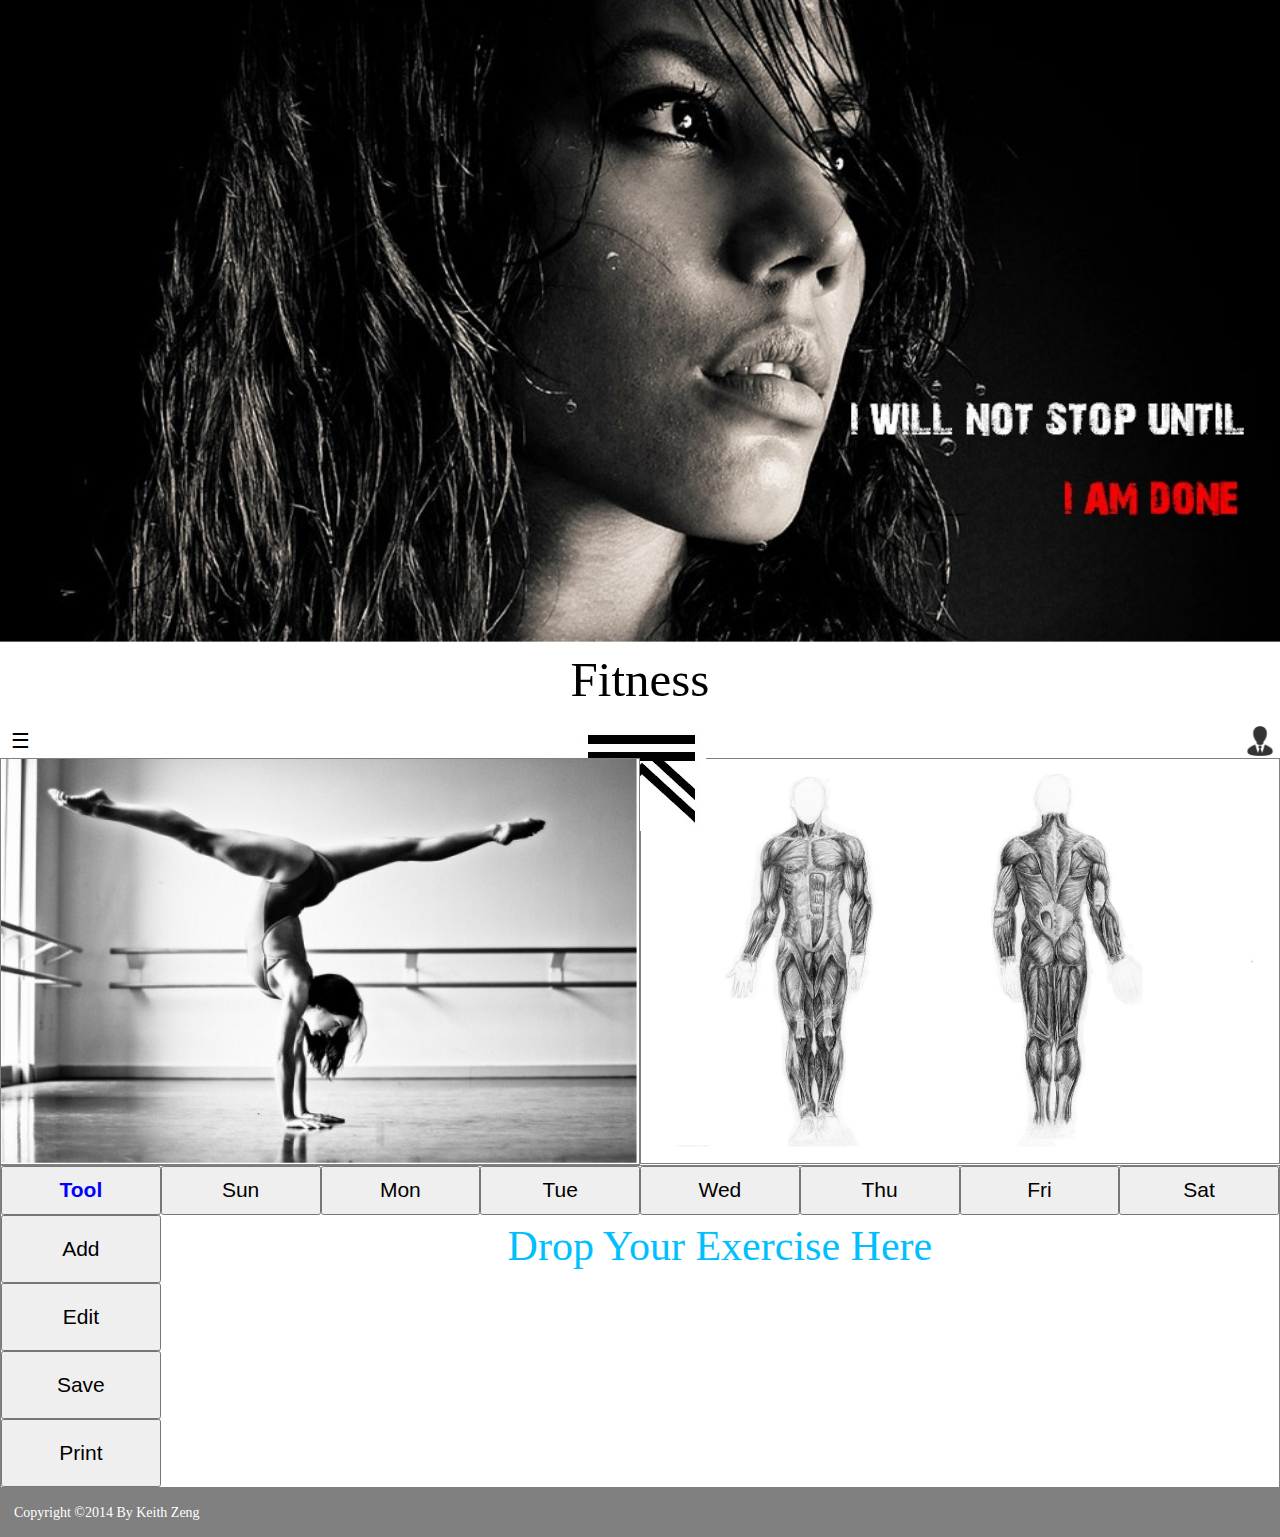
<file: index.html>
<!doctype html>
<html>
	<head>
		<title></title>
		<meta charset="UTF-8">
		<meta description="Fitness">
		<meta name="viewport" content="width=device-width; initial-scale=1.0">
		<link rel="stylesheet" href="css/reset.css">
		<link rel="stylesheet" href="css/main.css">
	</head>
	<body class=>
		<div class="float-container top-wrapper">
			<img src="images/motivation-quote.jpg">
			<h1>Fitness</h1>
		</div>
		<div id="container">
			<section class="float-container main">
				<div class="float-container content">
					<div class="menu">
						<ul>
							<li class="collapsed"><a>&#9776;</a></li>
							<li class="login"><a><img src="images/user-login.jpg"></a></li>
							<li class="logo"><a href="index.html"><img src="images/logo.jpg" alt="logo"></a></li>
						</ul>
					</div>
					<div class="menu-holder">
						<div class="about-collapsed">
							<ul>
								<li class="general"><a>by place<span>+</span></a>
									<ul>
										<li><a>home</a></li>
										<li><a>gym</a></li>
										<li><a>outdoor</a></li>
									</ul>
								</li>
								<li class="general"><a>by type<span>+</span></a>
									<ul>
										<li><a>endurance</a></li>
										<li><a>balance</a></li>
										<li><a>flexibility</a></li>
										<li><a>strength</a></li>
									</ul>
								</li>
								<li class="general"><a>by muscle<span>+</span></a>
									<ul>
										<li><a>shoulder</a></li>
										<li><a>chest<span>+</span></a>
											<ul>
												<li><a>upper chest</a></li>
												<li><a>lower chest</a></li>
											</ul>
										</li>
										<li><a>abdominal<span>+</span></a>
											<ul>
												<li><a>upper ab</a></li>
												<li><a>lower ab</a></li>
												<li><a>obliques</a></li>
											</ul>
										</li>
										<li><a>arm<span>+</span></a>
											<ul>
												<li><a>tricep</a></li>
												<li><a>bicep</a></li>
												<li><a>forearm</a></li>
											</ul>
										</li>
										<li><a>back<span>+</span></a>
											<ul>
												<li><a>trap</a></li>
												<li><a>lat</a></li>
												<li><a>middle back</a></li>
												<li><a>lower back</a></li>
											</ul>
										</li>
										<li><a>glute</a></li>
										<li><a>leg<span>+</span></a>
											<ul>
												<li><a>quadricep</a></li>
												<li><a>hamstring</a></li>
												<li><a>calf</a></li>
											</ul>
										</li>
									</ul>
								</li>
							</ul>
						</div>
						<div class="about-login">
							<ul>
								<li><a>weight tracker</a></li>
								<li><a>strength tracker</a></li>
								<li><a>start workout</a></li>
								<li><a>log out</a></li>
							</ul>
						</div>
					</div>
					<div id="boxes" class="float-container">
						<div class="difficulty-level">
							<a><h3>beginner</h3><span>★☆☆</span></a>
							<a><h3>intermediate</h3><span>★★☆</span></a>
							<a><h3>advanced</h3><span>★★★</span></a>
						</div>
						<div class="show-diffexercise float-container">
							<button><a class="prev">&#9664;</a></button>
							<button><a class="next">&#9654;</a></button>
						</div>
						<div class="boxes-holder">
							<img src="images/slideshow/step-by-step-you-can-work-wonders.jpg" alt="Motivational Quote">
						</div>
					</div>
					<div id="explanation">
						<div class="muscle-title">
							<a><h3>blank muscle anatomy</h3><span>ʘ</span></a>
							<a><h3>labeled muscle anatomy</h3><span>ʘʘ</span></a>
							<a><h3>labeled shoulder muscle</h3><span>ʘʘʘ</span></a>
						</div>
						<div class="show-diffmuscle float-container">
							<button><a class="prev">&#9664;</a></button>
							<button><a class="next">&#9654;</a></button>
						</div>
						<img src="images/blank-muscle-anatomy.jpg" alt="muscle diagram">
					</div>
				<div id="tool" class="float-container">
					<div class="workout-day">
						<button><a class="toolbox">tool</a></button>
						<button><a class="sunday">sun</a></button>
						<button><a class="monday">mon</a></button>
						<button><a class="tuesday">tue</a></button>
						<button><a class="wednesday">wed</a></button>
						<button><a class="thursday">thu</a></button>
						<button><a class="friday">fri</a></button>
						<button><a class="saturday">sat</a></button>
					</div>
					<div class="exercise-editor">
						<button><a class="add">add</a></button>
						<button><a class="edit">edit</a></button>
						<button><a class="save">save</a></button>
						<button><a class="print-out">print</a></button>
					</div>
					<div class="drop-area">
						<ul>
						</ul>
						<p>drop your exercise here<p>
					</div>
				</div>
			</section>
			<footer class="float-container">
				<div>
					<span>Copyright ©2014 by Keith Zeng</span>
				</div>
			</footer>
		<script src="http://ajax.googleapis.com/ajax/libs/jquery/1.11.1/jquery.min.js"></script>
		<script src="js/jquery-ui.min.js"></script>
		<script src="js/script.js"></script>
	</body>
</html>
</file>
<file: css/main.css>
/*General properties*/
/*html { 
  background: url(../images/motivation-quote.jpg) no-repeat center center fixed; 
  -webkit-background-size: cover;
  -moz-background-size: cover;
  -o-background-size: cover;
  background-size: cover;
}*/

body{
	font-family:"Times New Roman", Times, serif;
	font-size: 14px;
	line-height: 1.5;
	text-transform:capitalize;
}

.float-container{
	overflow:hidden;
}

#container{
	max-width: 1280px;
	height: 100%;
	margin: auto;
}

a, .rating{
	cursor:pointer;
	display: block;
	text-decoration: none;
}

/*1. top*/
.top-wrapper{
	width: 100%;
	height: 100%;
	max-width: 100%;
	max-height: 100%;
}
		h1{
			font-size: 3.5em;
			text-align: center;
		}

	img {
		width: 100%;
		max-height:100%;
		max-width:100%;
	  	display: block;
	  	margin: auto;
	}

/*2. middle*/
.content {
	float:left;
	width: 100%;
	height: 100%;
	margin: auto;
	position: relative;
}
/*code for navigation bar*/
.menu{
	padding: 10px 0;
	width: 100%;
	height: 22px;
	text-align: center;
	font-size: 1.5em;
}

	.login, .collapsed{
		width: 10%; 
    	max-width: 40px; 
    	min-width: 40px; 
    	float: left;
	}

    .logo { 
    	overflow: auto;
/*	 	-webkit-transform: rotate(-90deg);
	 	   -moz-transform: rotate(-90deg);
	            transform: rotate(-90deg);
	    filter: progid:DXImageTransform.Microsoft.BasicImage(rotation=3);
	    font-family:Arial, Helvetica, sans-serif;*/
    }
    .logo img{
    	width: auto;
    }

    .login {
    	float: right;
    }

    .login img{
    	width: 30px;
    }

.menu-holder{
	width: 100%;
	max-width: 1280px;
	height: 100%;
	background-color: rgba( 0,0,0,0.3 );
	text-align: left;
	position:absolute;
	z-index:1;
	overflow: hidden;
}

.menu-holder>li{
	float: left;
}

	.general span{
		float: right;
	}

	.menu-holder li{
		background: white;
		border-top: 1px solid black;
		font-weight: bold;
	}

	.menu-holder li li{
		color: grey;
	}

	.menu-holder li li li{
		color: lightgrey;
	}

	.menu-holder li a{
		padding: 10px 15px;
		display: block;
	}

/*code for boxes*/
#boxes{
	float:left;
	width: 100%;
	border: 1px solid gray;
	position: relative;
	-webkit-box-sizing: border-box;
	   -moz-box-sizing: border-box;
	        box-sizing: border-box;
}

	h2{
		font-family:  Papyrus;
		font-size: 4vmin;
		padding-left: 2%;
		margin: 5% 0;
		font-weight: bold;
	}

	.difficulty-level, .muscle-title{
		width: 100%;
		float: left;
	}

	.difficulty-level a, .muscle-title a{
		width: 33.3333333%;
		float: left;
		text-align: center;
		border: 1px solid gray;
		border-right:none;
		-webkit-box-sizing: border-box;
	       -moz-box-sizing: border-box;
	            box-sizing: border-box;
	}

	.difficulty-level span{
		font-size: 0.75em;
	}


	.show-diffexercise, .show-diffmuscle{
		width: 100%;
		height: 100%;
	}

	#boxes button, #explanation button{
		width: 50%;
		float:left;
		font-size: 1.5em;
		-webkit-box-sizing: border-box;
		   -moz-box-sizing: border-box;
		        box-sizing: border-box;
	}

	.box{
		float:left;
		width:33.333333%;
		border: 1px solid white;
		-webkit-box-sizing: border-box;
		   -moz-box-sizing: border-box;
		        box-sizing: border-box;
	}


	@media all and (min-width: 383px) and (max-width: 479px) {
		.box{
			width:25%;
		}
	}

	@media all and (min-width: 480px) and (max-width: 600px), (min-width: 1024px) {
		.box{
			width:16.666666667%;
		}
	}


	@media all and (min-width: 601px) and (max-width: 1023px) {
		.box{
			width:12.5%;
		}
	}

	.box a:hover {
	    position: relative;
	}

	.box a span {
	    display: none;
	}

	.box a:hover span {
		color: white;
	    display: table-cell;
	    background: rgba(0,0,0,0.7);
	    font-size: 0.7em;
	    width: 100%;
	    height: 100%;
	    text-align: center;
	    vertical-align: middle;
	    position: absolute;
	    top: 0%;
	    padding-left: 0px;
	   	padding-top: 2em;
	}

	.boxes-holder {
		overflow: hidden;
	}

/*code for explanation*/
#explanation{
	float:right;
	width: 100%;
	border: 1px solid gray;
	-webkit-box-sizing: border-box;
	   -moz-box-sizing: border-box;
	        box-sizing: border-box;
}

@media all and (min-width: 1024px) {
	#boxes, #explanation{
		width: 50%;
	}

}

	.video-name{
		font-size: 1.5em;
		font-weight: bold;
		float: left;
		width: 100%;
		border: 1px solid gray;
		-webkit-box-sizing: border-box;
	       -moz-box-sizing: border-box;
	            box-sizing: border-box;
	}

	.steps{
		width: 100%;
		float:left;
		padding-top: 0.5em;
		border: 5px solid green;
		display: none;
		-webkit-box-sizing: border-box;
	       -moz-box-sizing: border-box;
	            box-sizing: border-box;
	}

	.muscle-worked{
		float: left;
		padding: 0.5em;
		display: block;
		width: 100%;
		-webkit-box-sizing: border-box;
	       -moz-box-sizing: border-box;
	            box-sizing: border-box;
	}

	.muscle-worked h4{
		float: left;
		width: 50%;
		-webkit-box-sizing: border-box;
	       -moz-box-sizing: border-box;
	            box-sizing: border-box;
	}

	.muscles{
		float: left;
		width: 50%;
		-webkit-box-sizing: border-box;
	       -moz-box-sizing: border-box;
	            box-sizing: border-box;
	}


	.diagram{
		float: left;
		width: 40%;
		border: 5px solid red;
		-webkit-box-sizing: border-box;
	       -moz-box-sizing: border-box;
	            box-sizing: border-box;
	}

	.video-container {
	    position: relative;
	    padding-bottom: 56.25%;
	    padding-top: 30px;
	    height: 0; 
	    overflow: hidden;
	}
	 
	.video-container iframe,
	.video-container object,
	.video-container embed {
	    position: absolute;
	    top: 0;
	    left: 0;
	    width: 100%;
	    height: 100%;
	}

	.video-name h3{
		font-size: 1.4em;
	}

/*code for tool*/
#tool{
	width: 100%;
	border: 1px solid gray;
	-webkit-box-sizing: border-box;
	   -moz-box-sizing: border-box;
	        box-sizing: border-box;
}

	.workout-day{
		width: 100%;

	}

	.workout-day button{
		padding: 0.5em;
		text-align:left;
		float:left;
		width: 12.5%;
		text-align: center;
		text-transform:capitalize;
	}

	.toolbox{
		font-weight: bolder;
		color:blue;
	}

	@media all and (min-width: 600px) {
		#tool button{
			font-size: 1.5em;
		}
	}

	.exercise-editor{
		float: left;
		width: 12.5%;
		background-color: white;
	}

	.exercise-editor button{
		width: 100%;
		padding: 20px 0;
		text-transform:capitalize;
	}

	.drop-area{
		float:left;
		width: 87.5%;
		min-height: 200px;
		text-align: center;
		color: DeepSkyBlue;
		-webkit-box-sizing: border-box;
	       -moz-box-sizing: border-box;
	            box-sizing: border-box;
	}

	.drop-area p{
		font-size: 3em;
	}

	.drop-area ul li{
		padding-left: 2em;
		font-size: 1.25em;
		color: black;
		text-align: left;
	}

/*3. bottom*/
footer {
	padding: 1em;
	background-color: gray;
	width: 100%;
	color: white;
	-webkit-box-sizing: border-box;
	   -moz-box-sizing: border-box;
	        box-sizing: border-box;
}

.hover-text{
	position: absolute;
	top:0px;
	left: 0px;
	width: 100%;
	height: 100%;
	background-color: rgba(,0,0,0,0.2);
	color: white;
	display: none;
}

.diagram{
	display: none;
}

#draggable {
    width: 100px;
    height: 100px;
    background: #ccc;
}
</file>
